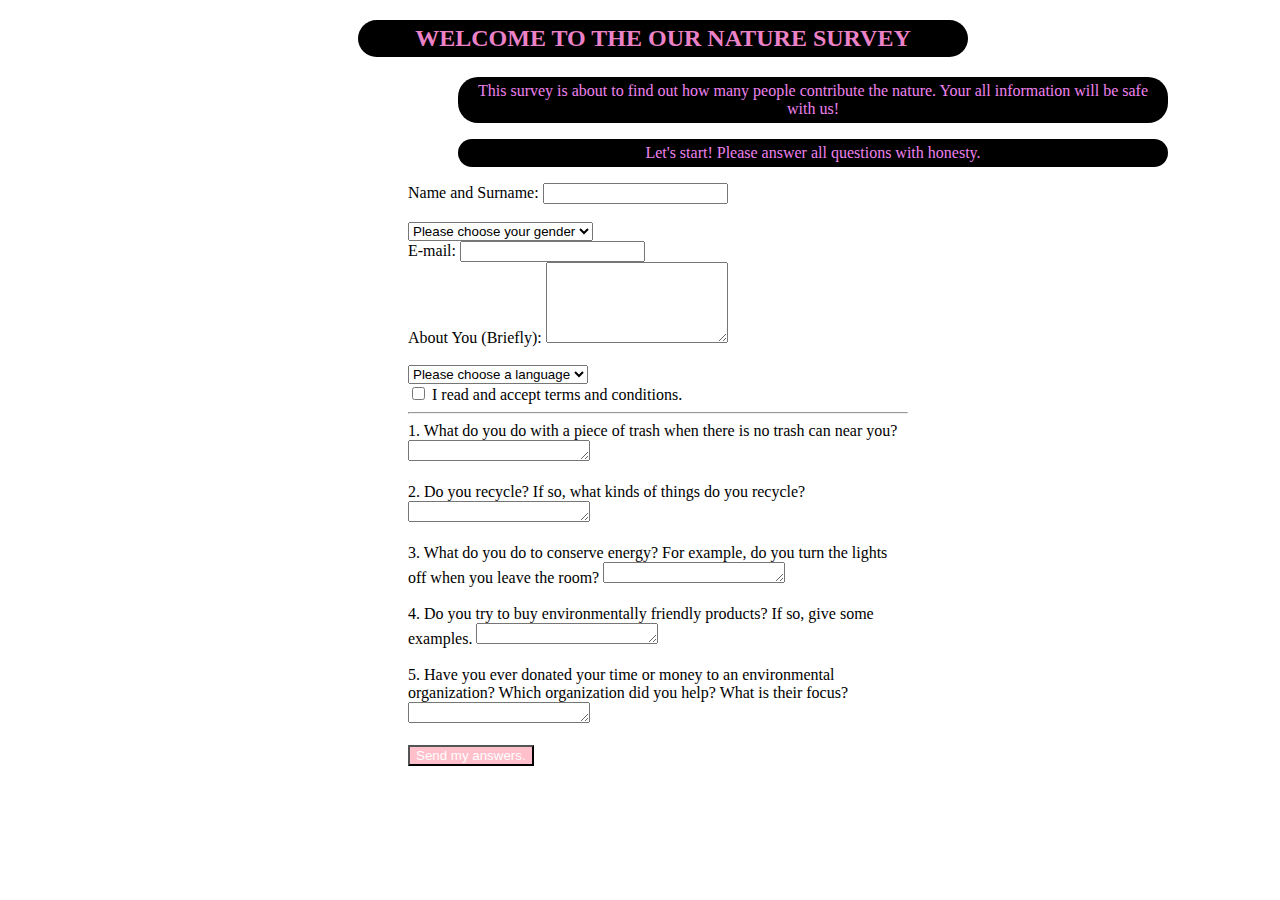
<file: Survey Page/index.html>
<!DOCTYPE html>
<html lang="en">
<head>
    <meta charset="UTF-8">
    <meta http-equiv="X-UA-Compatible" content="IE=edge">
    <meta name="viewport" content="width=device-width, initial-scale=1.0">
    <title>Survey of Green</title>
    <link href="https://cdn.jsdelivr.net/npm/bootstrap@5.1.3/dist/css/bootstrap.min.css" 
    rel="stylesheet" 
    integrity="sha384-1BmE4kWBq78iYhFldvKuhfTAU6auU8tT94WrHftjDbrCEXSU1oBoqyl2QvZ6jIW3" 
    crossorigin="anonymous">
    <style>
        h2 {
            text-align: center;
            color:rgb(235, 130, 200);
            background: black;
            width: 600px; 
            padding : 5px;
            text-align: center;
            margin-left: 350px;
            border-radius: 20px;
        }

        p {
            text-align: center;
            background: black;
            width: 700px;
            color: violet;
            margin-left: 450px;
            padding: 5px;
            border-radius: 20px;
        }

        form {
            width: 500px;
            margin-left: 400px;
        }

        body {
            background-image: url('https://wallpapercave.com/wp/wp2925028.jpg');
        }

        #sending-button {
            background-color: pink;
            color: white;
        }
    </style>
</head>
<body>
    <div class="container">
        <h2 class="opacity-75 col-6">WELCOME TO THE OUR NATURE SURVEY </h2>
        <p class="opacity-75 col-4">This survey is about to find out how many people contribute the nature. Your all information will be safe with us! </p>
        <p class="opacity-75 col-4">Let's start! Please answer all questions with honesty. </p>
    </div>

    <div class="container">
        <form class="bg-opacity-50 text-light bg-dark">

            <div class="form-group">
                <label for="name">Name and Surname:</label>
                <input type="text" name="name" id="name" class="form-control">
            </div>

            <br>

            <select aria-label=".form-select-lg example"  class="form-select form-select-sm">
                <option selected> Please choose your gender</option>
                <option>Male</option>
                <option>Female</option>
            </select>

            <div class="form-group">
                <label for="e-mail">E-mail:</label>
                <input type="text" name="email" id="email" class="form-control">
            </div>

            <div class="form-group">
                <label for="aboutyou" >About You (Briefly):</label>
                <textarea name="aboutyou" id="aboutyou" class="form-control" rows="5"></textarea>
            </div>

            <br>

            <select class="form-select form-select-sm mb-1"  name="language" id="language">
                <option>English</option>
                <option selected>Please choose a language</option>
                <option>Turkish</option>
                <option> Chinese</option>
                <option>Spanish</option>
                <option>Russian</option>
            </select>
            <div class="form-check">
                <input type="checkbox" type="checkbox" value="" id="accept">
                <label for="accept" class="form-check-label">
                    I read and accept terms and conditions.
                </label>
            </div>
            <hr>
            <div class="form-group">
                <label for="question1">1. What do you do with a piece of trash when there is no trash can near you?</label>
                <textarea name="question1" id="question1" class="form-control" rows="1"></textarea>
            </div>

            <br>

            <div class="form-group">
                <label for="question2">2. Do you recycle? If so, what kinds of things do you recycle?</label>
                <textarea name="question2" id="question2"  rows="1" class="form-control"></textarea>
            </div>

            <br>

            <div class="form-group">
                <label for="question3">3. What do you do to conserve energy? For example, do you turn the lights off when you leave the room?</label>
                <textarea name="question3" id="question3"  rows="1" class="form-control"></textarea>
            </div>

            <br>

            <div class="form-group">
                <label for="question4">4. Do you try to buy environmentally friendly products? If so, give some examples.</label>
                <textarea name="question4" id="question4"  rows="1" class="form-control"></textarea>
            </div>

            <br>

            <div class="form-group">
                <label for="question5">5. Have you ever donated your time or money to an environmental organization? Which organization did you help? What is their focus?</label>
                <textarea name="question5" id="question5"  rows="1" class="form-control"></textarea>
            </div>
            <br>

            <div class="d-grid gap-2">
                <button type="button" class="btn btn-info btn-sm" id="sending-button">
                    Send my answers. 
                </button>

                <br>
           
        </form>
    </div>

    
</body>
</html>
</file>
